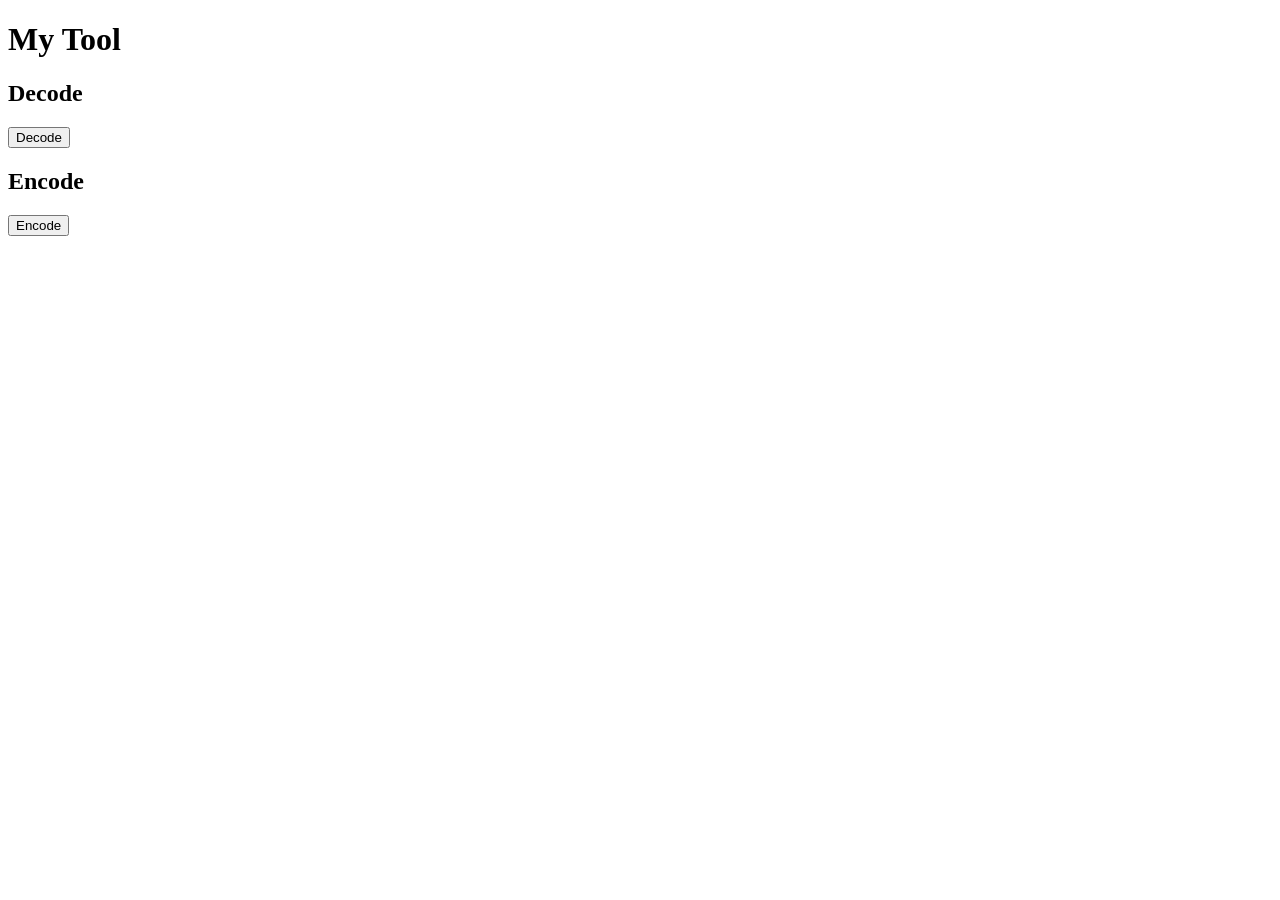
<file: templates/index.html>
<!DOCTYPE html>
<html>
<body>

<h1>My Tool</h1>

<h2>Decode</h2>
<form action="/decoder" method="POST">
 <!--  <textarea name="input"></textarea><br> -->
  <button type="submit">Decode</button>
</form>

<h2>Encode</h2>
<form action="/encoder" method="POST">
<!--   <textarea name="input"></textarea><br> -->
  <button type="submit">Encode</button>
</form>



</body>
</html>
</file>
